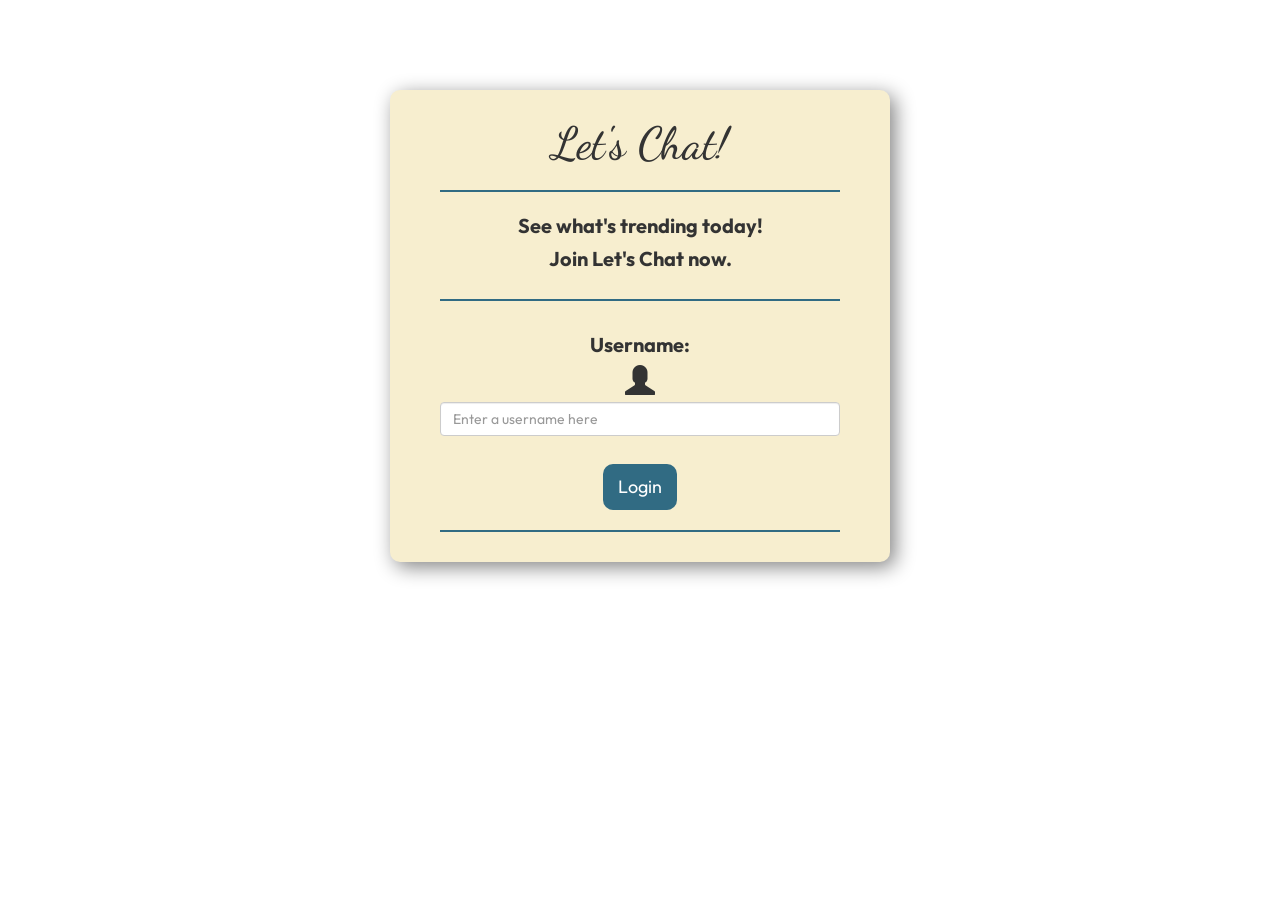
<file: index.html>
<!DOCTYPE html>
<html>
<head>
	<title>Let's Chat!</title>
<link href="https://fonts.googleapis.com/css?family=Yeon+Sung&display=swap" rel="stylesheet"><meta name="viewport" content="width=device-width, initial-scale=1">

<link rel="stylesheet" href="https://maxcdn.bootstrapcdn.com/bootstrap/3.4.0/css/bootstrap.min.css">
<script src="https://ajax.googleapis.com/ajax/libs/jquery/3.4.1/jquery.min.js"></script>
<script src="https://maxcdn.bootstrapcdn.com/bootstrap/3.4.0/js/bootstrap.min.js"></script>
<link rel="preconnect" href="https://fonts.googleapis.com">
<link rel="preconnect" href="https://fonts.gstatic.com" crossorigin>
<link href="https://fonts.googleapis.com/css2?family=Comforter+Brush&family=Dancing+Script:wght@700&display=swap" rel="stylesheet">
<link rel="preconnect" href="https://fonts.googleapis.com">
<link rel="preconnect" href="https://fonts.gstatic.com" crossorigin>
<link href="https://fonts.googleapis.com/css2?family=Outfit:wght@100&family=Oxygen&display=swap" rel="stylesheet">

<link rel="stylesheet" type="text/css" href="chatapp.css">
<script src="chatapp.js"></script>
</head>

<body>
    <center>
        <div id="login_div">
            <h3 id="letschat">Let's Chat!</h3>
            <hr style="height:2px;border-width:0;width:400px;color:#316B83;background-color:#316B83">
            <label>See what's trending today!</label>
            <br>
            <label>Join Let's Chat now.</label>
            <hr style="height:2px;border-width:0;width:400px;color:#316B83;background-color:#316B83">
            <label id="username">Username:</label>
            <br>
            <icon class="glyphicon glyphicon-user"></icon>
            <input id="username_input" class="form-control" placeholder="Enter a username here">
            <br>
            <button id="login_button" onclick="addUser();">Login</button>
            <hr style="height:2px;border-width:0;width:400px;color:#316B83;background-color:#316B83">
        </div>
    </center>
</body>
</file>
<file: chatapp.css>
body
{
    background-image: URL("https://wallpapercave.com/wp/wp9315285.jpg");
    background-size: cover;
    font-family: 'Outfit', sans-serif;
    font-size: 20px;
    
}

.glyphicon {
    font-size: 30px;
    display: inline;
}

#username
{
    margin-top: 10px;
}

#username_input
{
    width: 400px;
}

#login_div
{
    background-color: #f7eecf;
    box-shadow: 5px 5px 20px #838383 ;
    width: 500px;
    margin-top: 90px;
    border-radius: 10px;
    padding: 10px;
}

#letschat
{
    font-family: 'Dancing Script', cursive;
    font-size: 45px;
}

#login_button
{
    border-radius: 10px;
    background-color: #316B83;
    border: none;
    padding: 10px;
    padding-left: 15px;
    padding-right: 15px;
    color: white;
    font-size: 18px;
}

#send_button
{
    border-radius: 10px;
    background-color: #316B83;
    border: none;
    padding: 10px;
    padding-left: 15px;
    padding-right: 15px;
    color: white;
    font-size: 18px;
}


#room_div
{
    background-color: #f7eecf;
    box-shadow: 5px 5px 20px #838383 ;
    width: 500px;
    margin-top: 30px;
    border-radius: 10px;
    padding: 10px;
}

#logout_button
{
    float: right;
    margin: 30px;
    font-size: 20px;
}

#send_div
{
    background-color: #f7eecf;
    box-shadow: 5px 5px 20px #838383 ;
    width: 500px;
    margin-top: 30px;
    border-radius: 10px;
    padding: 10px;
}

.user_tick
{
    width: 30px;
}

.button_like
{
    font-size: 20px;
}
</file>
